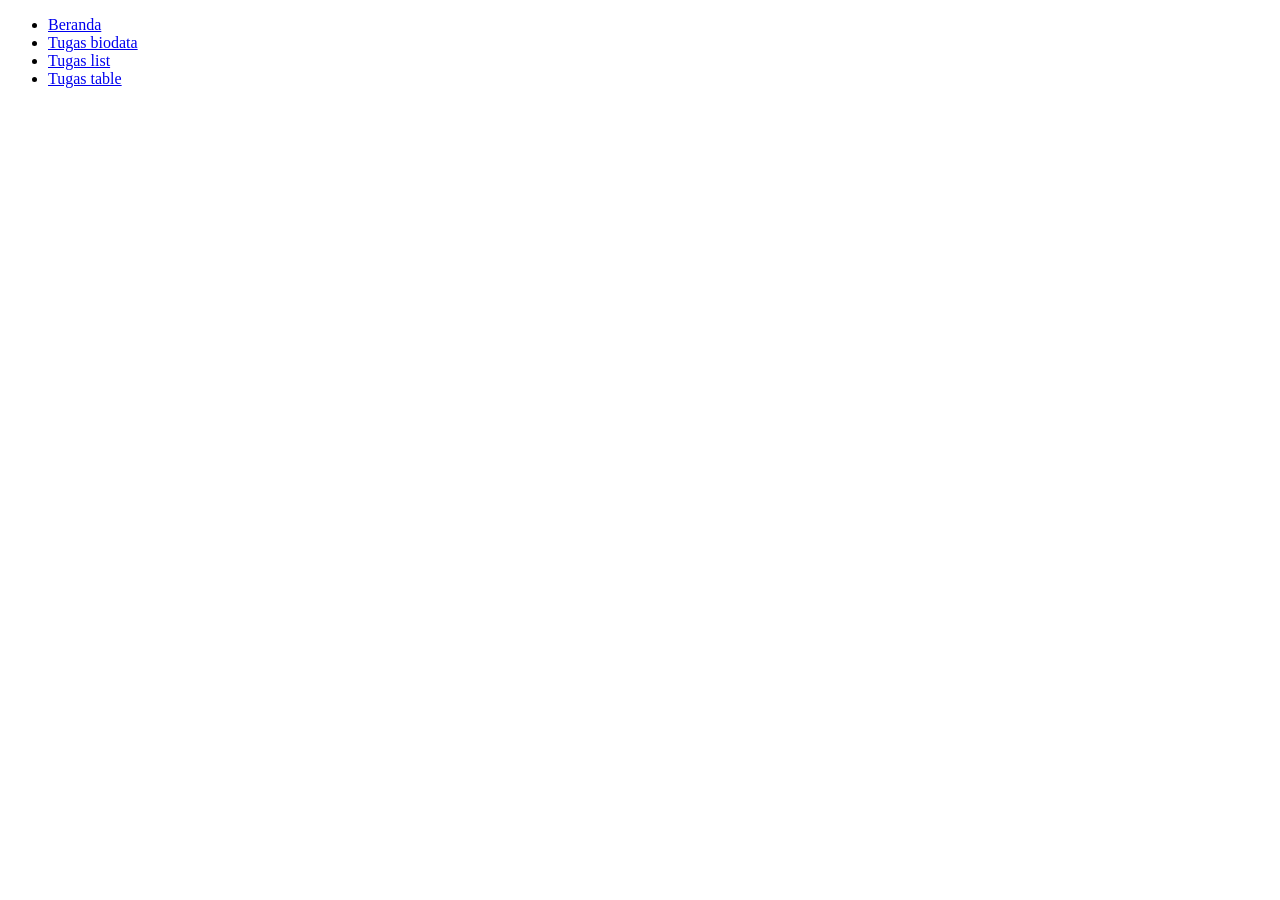
<file: index.html>
<!DOCTYPE html>
<html lang="en">
<head>
    <meta charset="UTF-8">
    <meta name="viewport" content="width=device-width, initial-scale=1.0">
    <title>Tugas livia branda</title>
</head>
<body>
<ul>
    <li><a href="index.html" class="active"> Beranda</a></li>
    <li><a href="biodata.html">Tugas biodata</a></li>
    <li><a href="list.html">Tugas list</a></li>
    <li><a href="table.html">Tugas table</a></li>
</ul>
</body>
</html>
</file>
